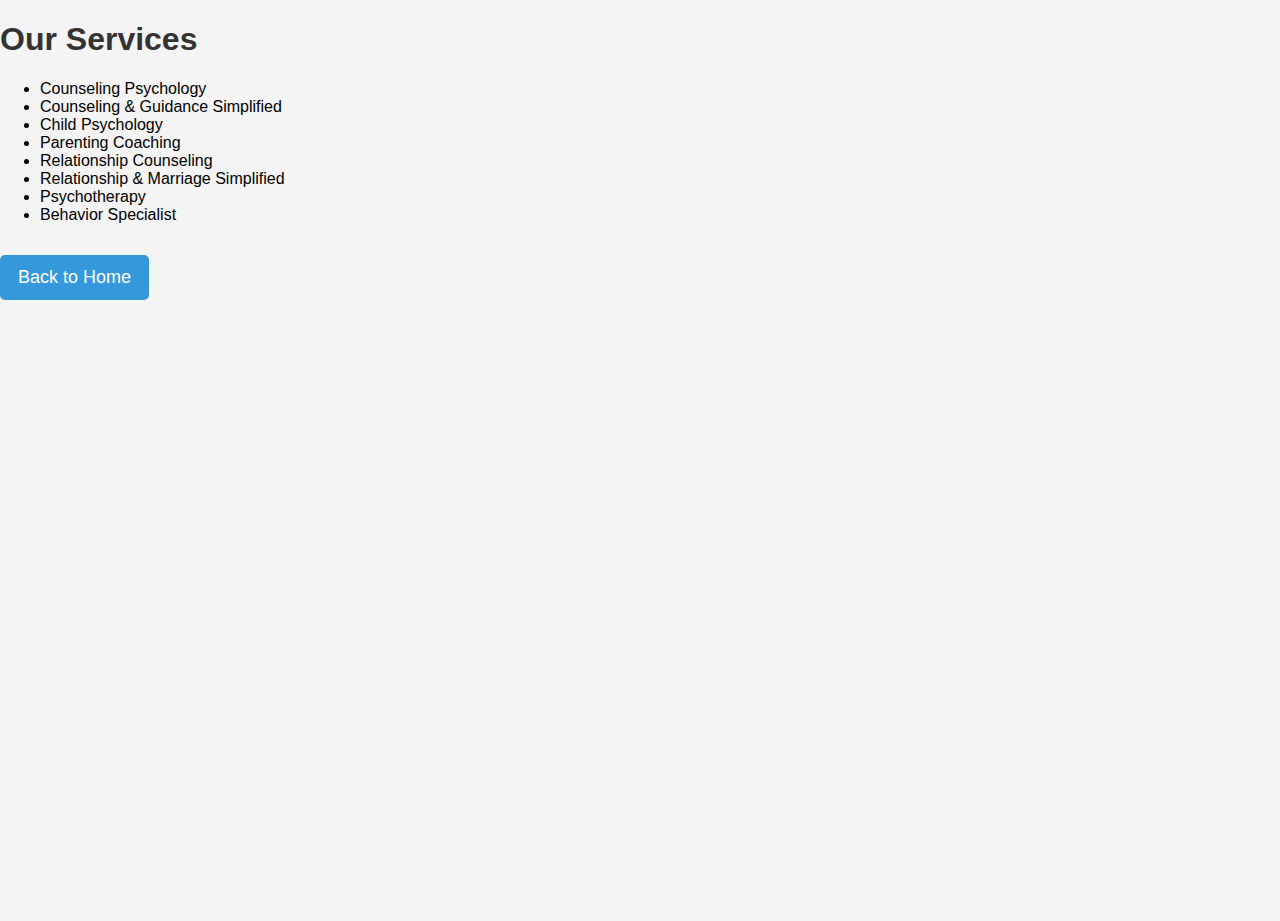
<file: info.html>
<!DOCTYPE html>
<html lang="en">
<head>
    <meta charset="UTF-8">
    <meta name="viewport" content="width=device-width, initial-scale=1.0">
    <title>Our Services</title>
    <link rel="stylesheet" href="style.css">
</head>
<body>
    <div class="container">
        <h1>Our Services</h1>
        <ul>
            <li>Counseling Psychology</li>
            <li>Counseling & Guidance Simplified</li>
            <li>Child Psychology</li>
            <li>Parenting Coaching</li>
            <li>Relationship Counseling</li>
            <li>Relationship & Marriage Simplified</li>
            <li>Psychotherapy</li>
            <li>Behavior Specialist</li>
        </ul>
        <button onclick="goToPage('index.html')">Back to Home</button>
    </div>

    <script src="script.js"></script>
</body>
</html>
</file>
<file: style.css>
/* Make the home page cover the full screen */
html, body {
    margin: 0;
    padding: 0;
    height: 100%;
    font-family: Arial, sans-serif;
    background-color: #f4f4f4;
}

/* Center everything on the page */
.full-page {
    display: flex;
    justify-content: center;
    align-items: center;
    height: 100%;
}

/* Card styling */
.card {
    display: flex;
    justify-content: space-between;
    background: white;
    padding: 40px;
    border-radius: 10px;
    box-shadow: 0px 0px 10px rgba(0, 0, 0, 0.1);
    max-width: 300px;
    width: 90%;
}

/* Left section */
.left {
    text-align: left;
    padding: 20px;
}

h1 {
    color: #333;
}

h2 {
    color: red;
}

.icon {
    width: 20px;
    vertical-align: middle;
    margin-right: 5px;
}

/* Button styling */
button {
    background-color: #3498db;
    color: white;
    border: none;
    padding: 12px 18px;
    font-size: 18px;
    cursor: pointer;
    border-radius: 5px;
    margin-top: 15px;
}

button:hover {
    background-color: #2980b9;
}

/* Right section */
.right {
    display: flex;
    flex-direction: column;
    align-items: center;
}

.company-logo {
    width: 120px;
    margin-bottom: 15px;
}

.owner-photo {
    width: 150px;
    border-radius: 50%;
    border: 4px solid #333;
}

/* Responsive Design */
@media (max-width: 768px) {
    .card {
        flex-direction: column;
        text-align: center;
    }

    .right {
        margin-top: 20px;
    }
}
</file>
